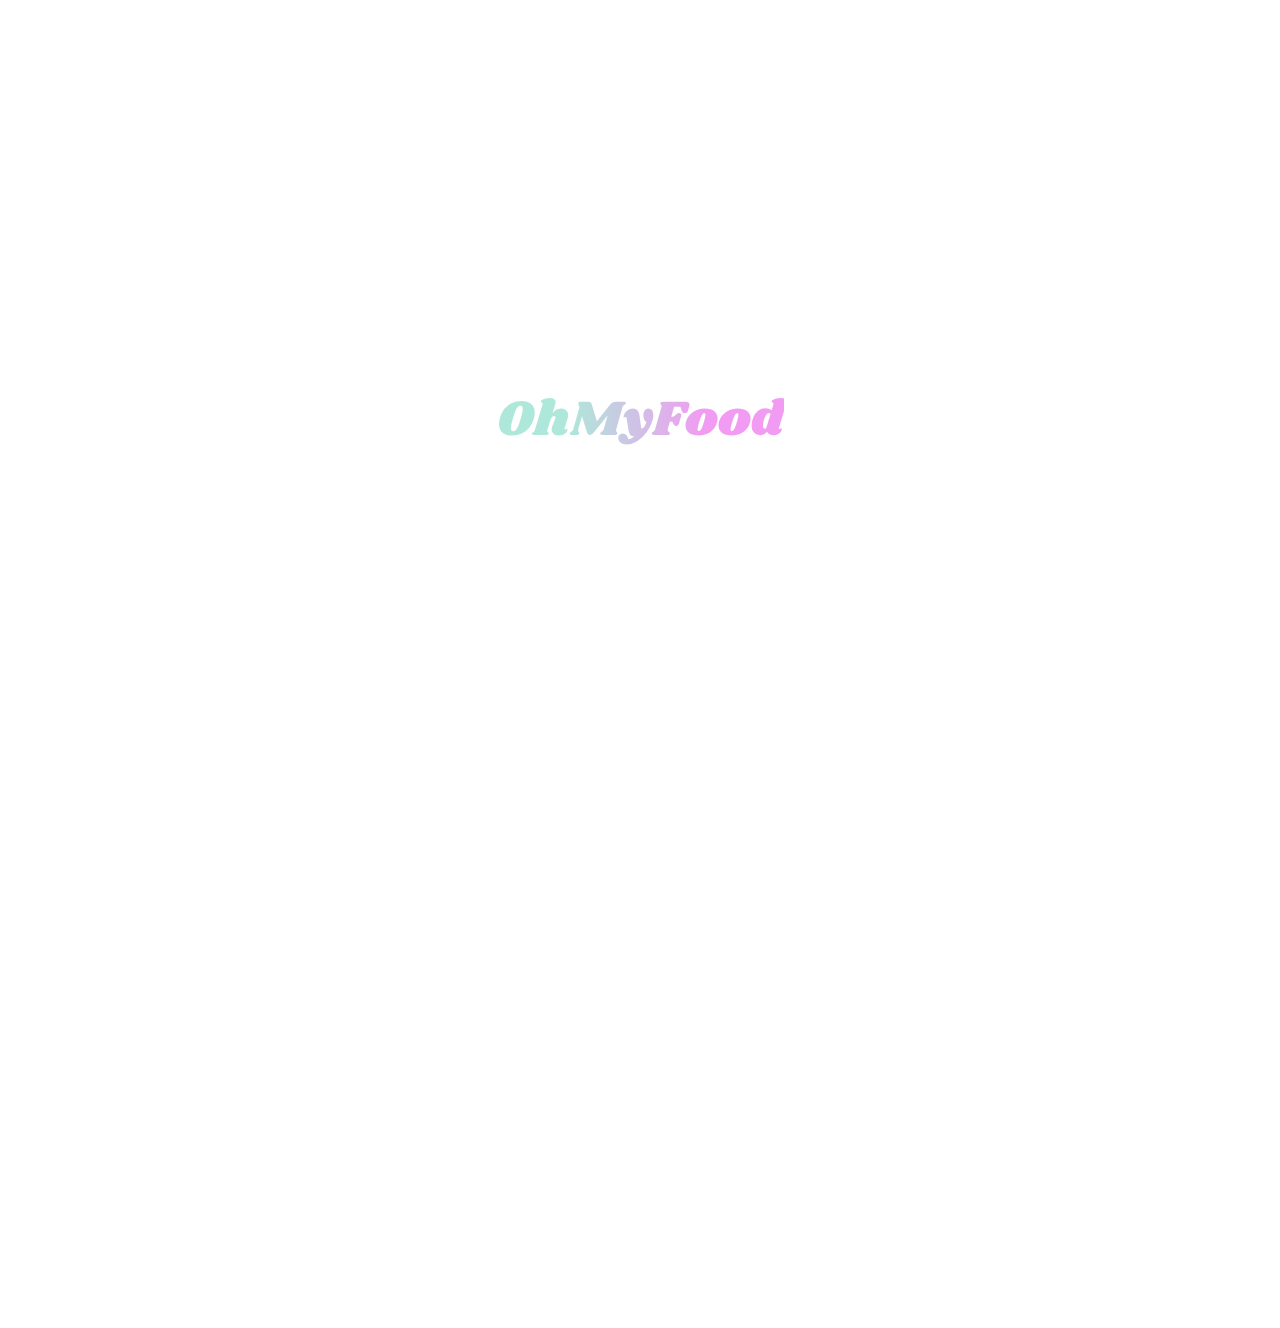
<file: index.html>
<!DOCTYPE html>
<html lang="fr">
  <head>
    <meta charset="UTF-8">
    <meta name="viewport" content="width=device-width, initial-scale=1.0">
    <title>OhMyFood</title>
    <link rel="preconnect" href="https://fonts.googleapis.com">
    <link rel="preconnect" href="https://fonts.gstatic.com" crossorigin>
    <link href="https://fonts.googleapis.com/css2?family=Roboto:ital,wght@0,100;0,300;0,400;0,500;0,700;0,900;1,100;1,300;1,400;1,500;1,700;1,900&family=Shrikhand&display=swap" rel="stylesheet">
    <link
      rel="stylesheet"
      href="https://cdnjs.cloudflare.com/ajax/libs/font-awesome/6.2.1/css/all.min.css"
      integrity="sha512-MV7K8+y+gLIBoVD59lQIYicR65iaqukzvf/nwasF0nqhPay5w/9lJmVM2hMDcnK1OnMGCdVK+iQrJ7lzPJQd1w=="
      crossorigin="anonymous"
      referrerpolicy="no-referrer">
    <link rel="stylesheet" href="./style/style.css">
  </head>

    <body>
        <div class="loader">
            <div class="loader__logo">OhMyFood</div>
            <div class="loader__icon">
                <span><i class="fa-solid fa-location-dot"></i></span>
                <span><i class="fa-solid fa-store"></i></span>
                <span><i class="fa-solid fa-list"></i></span>
                <span><i class="fa-solid fa-circle-check"></i></span>
            </div>
        </div>
        <div class="container">
        <header class="header">
            <div class="header__logo">
                <img src="./images/logo/ohmyfood.png" alt="Oh My Food">
            </div>
            <div class="header__barre-recherche">
                <div>
                    <i class="fa-solid fa-location-dot"></i>
                </div>
                <div class="header__barre-recherche--texte">
                    Paris, Belleville
                </div>
            </div>
        </header>
        <main>
            <section class="reservation">
                <div class="reservation__titre">
                    <h1>Réservez le menu qui vous convient</h1>
                </div>
                <div class="reservation__texte">
                    <p>Découvrez des restaurants d'exception, sélectionnés par nos soins</p>
                </div>
                <div class="reservation__bouton">
                    <div class="reservation__bouton--recherche">Explorer nos restaurants</div>
                </div>
            </section>
            <section class="fonctionnement">
                <div class="fonctionnement__groupe">
                    <div class="fonctionnement__groupe--titre">
                        <h2>Fonctionnement</h2>
                    </div>
                    <div class="fonctionnement__groupe--etape">
                        <div class="fonctionnement__groupe--etape--detail">
                            <div class="fonctionnement__groupe--etape--detail--logo">
                                <i class="fa-solid fa-mobile-screen-button"></i>
                            </div>
                            <div class="fonctionnement__groupe--etape--detail--texte">
                                Choisissez un restaurant
                            </div>
                        </div>
                        <div class="fonctionnement__groupe--etape--detail">
                            <div class="fonctionnement__groupe--etape--detail--logo">
                                <i class="fa-solid fa-list"></i>
                            </div>
                            <div class="fonctionnement__groupe--etape--detail--texte">
                            Composez votre menu
                            </div>
                        </div>
                        <div class="fonctionnement__groupe--etape--detail">
                            <div class="fonctionnement__groupe--etape--detail--logo">
                                <i class="fa-solid fa-store"></i>
                            </div>
                            <div class="fonctionnement__groupe--etape--detail--texte">
                                Dégustez au restaurant
                            </div>
                        </div>
                    </div>
                </div>
            </section>
            <section class="restaurant">
                <div class="restaurant__groupe">
                    <div class="restaurant__groupe__titre">
                        <h2>Restaurants</h2>
                    </div>
                    <div class="restaurant__groupe__resultat">
                        <div class="restaurant__groupe__resultat--carte">
                            <a class="restaurant__groupe__resultat--carte--lien restaurant__groupe__resultat--carte--lien--nouveau" href="./restaurant/la-palette-du-gout.html">
                                <img src="./images/restaurants/la-palette-du-gout.jpg" alt="table de restaurant avec une assiette de saumon fumé et sa roquette">
                                <div class="restaurant__groupe__resultat--carte--lien--info">
                                    <h3>La palette des goûts</h3>
                                    <p>Ménilmontant</p>
                                </div>
                            </a>
                            <div class="restaurant__groupe__resultat--carte--like"> 
                                <i class="fa-solid fa-heart"></i>
                            </div>
                        </div>
                        <div class="restaurant__groupe__resultat--carte">
                            <a class="restaurant__groupe__resultat--carte--lien restaurant__groupe__resultat--carte--lien--nouveau" href="./restaurant/la-note-enchantée.html">
                                <img src="./images/restaurants/la-note-enchantee.jpg" alt="table de restaurant avec une assiette d'émincés de poulet avec des pommes dauphines">
                                <div class="restaurant__groupe__resultat--carte--lien--info">
                                    <h3>La note enchantée</h3>
                                    <p>Charonne</p>
                                </div>
                            </a>
                            <div class="restaurant__groupe__resultat--carte--like"> 
                                <i class="fa-solid fa-heart"></i>
                            </div>
                        </div>
                        <div class="restaurant__groupe__resultat--carte">
                            <a class="restaurant__groupe__resultat--carte--lien" href="./restaurant/a-la-francaise.html">
                                <img src="./images/restaurants/a-la-francaise.jpg" alt="table de restaurant avec un toast de roquettes avec son oeuf poché">
                                <div class="restaurant__groupe__resultat--carte--lien--info">
                                    <h3>À la française</h3>
                                    <p>Cité Rouge</p>
                                </div>
                                <div class="restaurant__groupe__resultat--carte--like"> 
                                    <i class="fa-solid fa-heart"></i>
                                </div>
                            </a>
                        </div>
                        <div class="restaurant__groupe__resultat--carte">
                            <a class="restaurant__groupe__resultat--carte--lien" href="./restaurant/le-delice-des-sens.html">
                                <img src="./images/restaurants/le-delice-des-sens.jpg" alt="table de restaurant avec une assiette de filet de poisson aux petits légumes">
                                <div class="restaurant__groupe__resultat--carte--lien--info">
                                    <h3>Le délice des sens</h3>
                                    <p>Folie-Méricourt</p>
                                </div>
                                <div class="restaurant__groupe__resultat--carte--like"> 
                                    <i class="fa-solid fa-heart"></i>
                                </div>
                            </a>    
                        </div>
                    </div>
                </div>
            </section>
        </main>
        <footer class="footer">
            <div>
                <div class="footer__logo">ohmyfood</div>
            </div>
            <div class="footer__contenu">
                <div class="footer__contenu--item">
                    <div class="footer__contenu--item--detail">
                        <i class="fa-solid fa-utensils"></i>
                    </div>
                    <div class="footer__contenu--item--detail">
                        Proposer un restaurant
                    </div>
                </div>
                <div class="footer__contenu--item">
                    <div class="footer__contenu--item--detail">
                        <i class="fa-solid fa-handshake-angle"></i>
                    </div>
                    <div class="footer__contenu--item--detail">
                        Devenir partenaire
                    </div>
                </div>
                <div class="footer__contenu--item">
                    <div class="footer__contenu--item">
                        Mentions légales
                    </div>
                </div>
                <div class="footer__contenu--item">
                    <a class="footer__contenu--item" href="mailto:contact@ohmyfood.com">
                        Contact
                    </a>
                </div>
            </div>
        </footer>
        </div>
    </body>
</html>
</file>
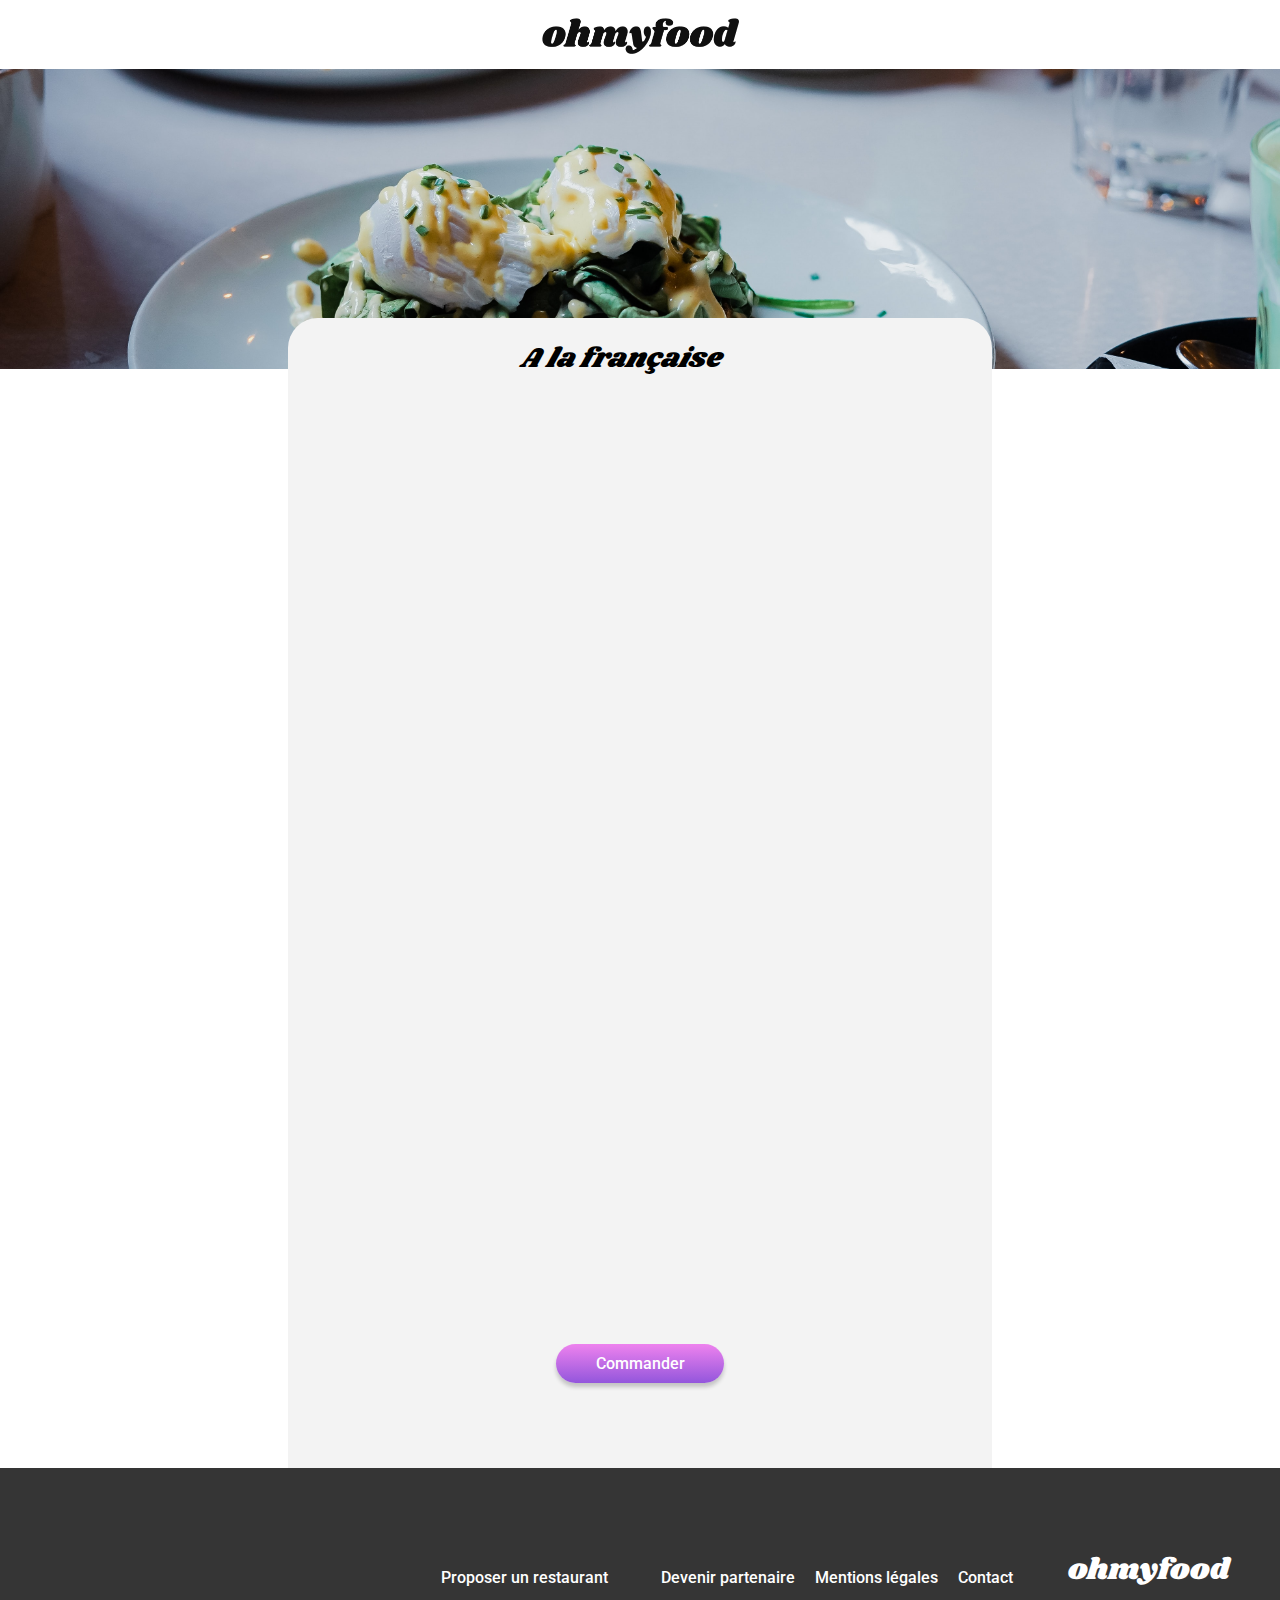
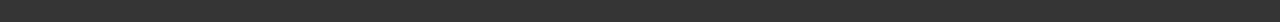
<file: restaurant/a-la-francaise.html>
<!DOCTYPE html>
<html lang="fr">
  <head>
    <meta charset="UTF-8">
    <meta name="viewport" content="width=device-width, initial-scale=1.0">
    <title>OhMyFood</title>
    <link rel="preconnect" href="https://fonts.googleapis.com">
    <link rel="preconnect" href="https://fonts.gstatic.com" crossorigin>
    <link href="https://fonts.googleapis.com/css2?family=Roboto:ital,wght@0,100;0,300;0,400;0,500;0,700;0,900;1,100;1,300;1,400;1,500;1,700;1,900&family=Shrikhand&display=swap" rel="stylesheet">
    <link
      rel="stylesheet"
      href="https://cdnjs.cloudflare.com/ajax/libs/font-awesome/6.2.1/css/all.min.css"
      integrity="sha512-MV7K8+y+gLIBoVD59lQIYicR65iaqukzvf/nwasF0nqhPay5w/9lJmVM2hMDcnK1OnMGCdVK+iQrJ7lzPJQd1w=="
      crossorigin="anonymous"
      referrerpolicy="no-referrer">
    <link rel="stylesheet" href="./style-restaurant/style-restaurant.css">
  </head>

    <body>
        <header class="header">
            <div class="header__logo">
                <img src="../images/logo/ohmyfood.png" alt="Oh My Food">
            </div>
            <a class="header__fleche" href="../index.html">
                <i class="fa-solid fa-arrow-left"></i>
            </a>
        </header>
        <main>
            <div class="restaurant-photo">
                <img src="../images/restaurants/a-la-francaise.jpg" alt="table de restaurant avec un toast de roquettes avec son oeuf poché">
            </div>
            <div id="container">
            <section class="carte">
                <div class="carte__restaurant">
                    <div class="carte__restaurant__nom">
                        <h1>A la française</h1>
                        <div class="carte__restaurant__nom--like"> 
                            <i class="fa-solid fa-heart"></i>
                        </div>
                    </div>
                </div>
                <div class="entree">
                    <div class="carte__menu__plat">
                        <div class="carte__menu__plat--titre">
                            <h2><span class="carte__menu__plat--titre--soulignee">Entr</span>ées</h2>
                        </div>
                        <a class="carte__menu__plat--lien" href="">
                            <div class="carte__menu__plat--lien-items" >
                                <div class="carte__menu__plat--lien-items--text">
                                    <h3>Tartare de poulpe acidulé</h3>
                                    <p>Aux zestes d'orange</p>
                                </div>
                                <div class="carte__menu__plat--lien-items--prix">
                                    <p>25€</p>
                                </div>
                            </div>
                            <div class="carte__menu__plat--lien-items--coche">
                                <i class="fa-solid fa-circle-check"></i>
                            </div>
                        </a>
                        <a class="carte__menu__plat--lien" href="">
                            <div class="carte__menu__plat--lien-items" >
                                <div class="carte__menu__plat--lien-items--text">
                                    <h3>Velouté de légumes d'antan</h3>
                                    <p>Carotte, panais, topinambour</p>
                                </div>
                                <div class="carte__menu__plat--lien-items--prix">
                                    <p>35€</p>
                                </div>
                            </div>
                            <div class="carte__menu__plat--lien-items--coche">
                                <i class="fa-solid fa-circle-check"></i>
                            </div>
                        </a>
                        <a class="carte__menu__plat--lien" href="">
                            <div class="carte__menu__plat--lien-items" >
                                <div class="carte__menu__plat--lien-items--text">
                                    <h3>Soupe à l'oignon</h3>
                                    <p>Revisitée</p>
                                </div>
                                <div class="carte__menu__plat--lien-items--prix">
                                    <p>20€</p>
                                </div>
                            </div>
                            <div class="carte__menu__plat--lien-items--coche">
                                <i class="fa-solid fa-circle-check"></i>
                            </div>
                        </a>
                    </div>
                </div>
                <div class="plat">
                    <div class="carte__menu__plat">
                        <div class="menu__plat--titre">
                            <h2><span class="carte__menu__plat--titre--soulignee">Plat</span>s</h2>
                        </div>
                        <a class="carte__menu__plat--lien" href="">
                            <div class="carte__menu__plat--lien-items">
                                <div class="carte__menu__plat--lien-items--text">
                                    <h3>Coquilles Saint-Jacques</h3>
                                    <p>Accompagnées d'une purée de panais</p>
                                </div>
                                <div class="carte__menu__plat--lien-items--prix">
                                    <p>40€</p>
                                </div>
                            </div>
                            <div class="carte__menu__plat--lien-items--coche">
                                <i class="fa-solid fa-circle-check"></i>
                            </div>
                        </a>
                        <a class="carte__menu__plat--lien" href="">
                            <div class="carte__menu__plat--lien-items">
                                <div class="carte__menu__plat--lien-items--text">
                                    <h3>Magret de canard</h3>
                                    <p>Et parmentier de pommes de terre</p>
                                </div>
                                <div class="carte__menu__plat--lien-items--prix">
                                    <p>35€</p>
                                </div>
                            </div>
                            <div class="carte__menu__plat--lien-items--coche">
                                <i class="fa-solid fa-circle-check"></i>
                            </div>
                        </a>
                        <a class="carte__menu__plat--lien" href="">
                            <div class="carte__menu__plat--lien-items">
                                <div class="carte__menu__plat--lien-items--text">
                                    <h3>Pigeonneau d'Ille-et-Vilaine</h3>
                                    <p>Sur son lit de gnocchis aux légumes</p>
                                </div>
                                <div class="carte__menu__plat--lien-items--prix">
                                    <p>44€</p>
                                </div>
                            </div>
                            <div class="carte__menu__plat--lien-items--coche">
                                <i class="fa-solid fa-circle-check"></i>
                            </div>
                        </a>
                    </div>
                </div>
                <div class="dessert">
                    <div class="carte__menu__plat">
                        <div class="carte__menu__plat--titre">
                            <h2><span class="carte__menu__plat--titre--soulignee">Dess</span>erts</h2>
                        </div>
                        <a class="carte__menu__plat--lien" href="">
                            <div class="carte__menu__plat--lien-items">
                                <div class="carte__menu__plat--lien-items--text">
                                    <h3>Pétales de violettes glacés</h3>
                                    <p>Et purée de noisettes</p>
                                </div>
                                <div class="carte__menu__plat--lien-items--prix">
                                    <p>18€</p>
                                </div>
                            </div>
                            <div class="carte__menu__plat--lien-items--coche">
                                <i class="fa-solid fa-circle-check"></i>
                            </div>
                        </a>
                        <a class="carte__menu__plat--lien">
                            <div class="carte__menu__plat--lien-items">
                                <div class="carte__menu__plat--lien-items--text">
                                    <h3>Fondant au chocolat</h3>
                                    <p>Revisité</p>
                                </div>
                                <div class="carte__menu__plat--lien-items--prix">
                                    <p>22€</p>
                                </div>
                            </div>
                            <div class="carte__menu__plat--lien-items--coche">
                                <i class="fa-solid fa-circle-check"></i>
                            </div>
                        </a>
                        <a class="carte__menu__plat--lien">
                            <div class="carte__menu__plat--lien-items">
                                <div class="carte__menu__plat--lien-items--text">
                                    <h3>Millefeuille croustillant</h3>
                                    <p>Myrtilles et pâte d'amande</p>
                                </div>
                                <div class="carte__menu__plat--lien-items--prix">
                                    <p>23€</p>
                                </div>
                            </div>
                            <div class="carte__menu__plat--lien-items--coche">
                                <i class="fa-solid fa-circle-check"></i>
                            </div>
                        </a>
                    </div>
                </div>
                <div class="carte__commande">
                    <p>Commander</p>
                </div>
            </section>
            </div>
        </main>
        <footer class="footer">
            <div>
                <div class="footer__logo">ohmyfood</div>
            </div>
            <div class="footer__contenu">
                <div class="footer__contenu--item">
                    <div class="footer__contenu--item--detail">
                        <i class="fa-solid fa-utensils"></i>
                    </div>
                    <div class="footer__contenu--item--detail">
                        Proposer un restaurant
                    </div>
                </div>
                <div class="footer__contenu--item">
                    <div class="footer__contenu--item--detail">
                        <i class="fa-solid fa-handshake-angle"></i>
                    </div>
                    <div class="footer__contenu--item--detail">
                        Devenir partenaire
                    </div>
                </div>
                <div class="footer__contenu--item">
                    <div class="footer__contenu--item--detail">
                        Mentions légales
                    </div>
                </div>
                <div class="footer__contenu--item">
                    <a class="footer__contenu--item--detail" href="mailto:contact@ohmyfood.com">
                        Contact
                    </a>
                </div>
            </div>
        </footer>
    </body>
</html>
</file>
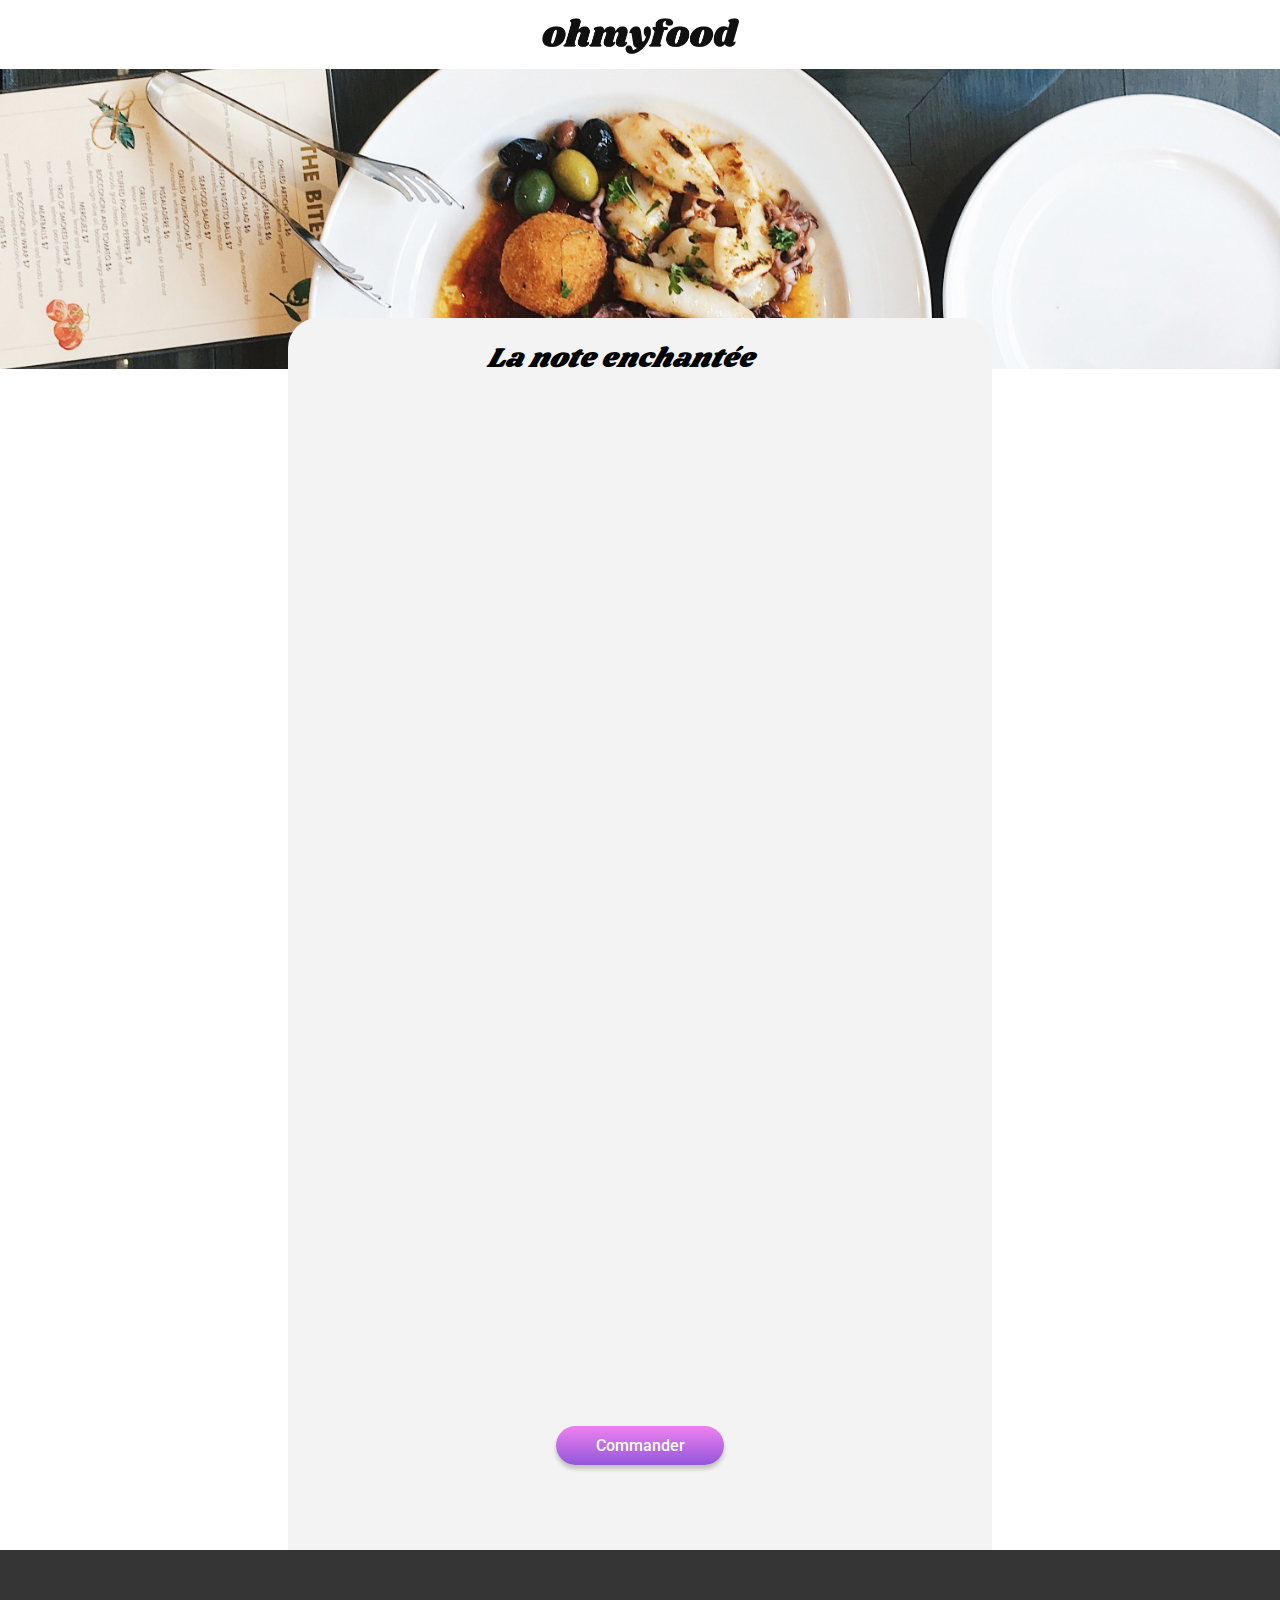
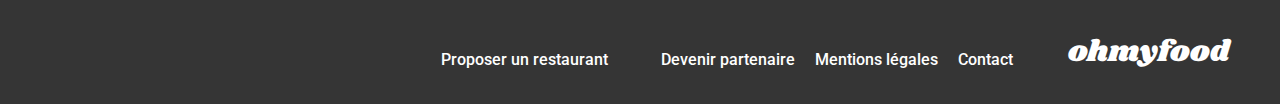
<file: restaurant/la-note-enchantée.html>
<!DOCTYPE html>
<html lang="fr">
  <head>
    <meta charset="UTF-8">
    <meta name="viewport" content="width=device-width, initial-scale=1.0">
    <title>OhMyFood</title>
    <link rel="preconnect" href="https://fonts.googleapis.com">
    <link rel="preconnect" href="https://fonts.gstatic.com" crossorigin>
    <link href="https://fonts.googleapis.com/css2?family=Roboto:ital,wght@0,100;0,300;0,400;0,500;0,700;0,900;1,100;1,300;1,400;1,500;1,700;1,900&family=Shrikhand&display=swap" rel="stylesheet">
    <link
      rel="stylesheet"
      href="https://cdnjs.cloudflare.com/ajax/libs/font-awesome/6.2.1/css/all.min.css"
      integrity="sha512-MV7K8+y+gLIBoVD59lQIYicR65iaqukzvf/nwasF0nqhPay5w/9lJmVM2hMDcnK1OnMGCdVK+iQrJ7lzPJQd1w=="
      crossorigin="anonymous"
      referrerpolicy="no-referrer">
    <link rel="stylesheet" href="./style-restaurant/style-restaurant.css">
  </head>

    <body>
        <header class="header">
            <div class="header__logo">
                <img src="../images/logo/ohmyfood.png" alt="Oh My Food">
            </div>
            <a class="header__fleche" href="../index.html">
                <i class="fa-solid fa-arrow-left"></i>
            </a>
        </header>
        <main>
            <div class="restaurant-photo">
                <img src="../images/restaurants/la-note-enchantee.jpg" alt="table de restaurant avec une assiette d'émincés de poulet avec des pommes dauphines">
            </div>
            <div id="container">
            <section class="carte">
                <div class="carte__restaurant">
                    <div class="carte__restaurant__nom">
                        <h1>La note enchantée</h1>
                        <div class="carte__restaurant__nom--like"> 
                            <i class="fa-solid fa-heart"></i>
                        </div>
                    </div>
                </div>
                <div class="entree">
                    <div class="carte__menu__plat">
                        <div class="carte__menu__plat--titre">
                            <h2><span class="carte__menu__plat--titre--soulignee">Entr</span>ées</h2>
                        </div>
                        <a class="carte__menu__plat--lien" href="">
                            <div class="carte__menu__plat--lien-items" >
                                <div class="carte__menu__plat--lien-items--text">
                                    <h3>Ravioles de foie gras</h3>
                                    <p>Accompagnées de leur crème à la truffe</p>
                                </div>
                                <div class="carte__menu__plat--lien-items--prix">
                                    <p>25€</p>
                                </div>
                            </div>
                            <div class="carte__menu__plat--lien-items--coche">
                                <i class="fa-solid fa-circle-check"></i>
                            </div>
                        </a>
                        <a class="carte__menu__plat--lien" href="">
                            <div class="carte__menu__plat--lien-items" >
                                <div class="carte__menu__plat--lien-items--text">
                                    <h3>Caviar osciètre</h3>
                                    <p>Sur blini à la farine de blé noir</p>
                                </div>
                                <div class="carte__menu__plat--lien-items--prix">
                                    <p>35€</p>
                                </div>
                            </div>
                            <div class="carte__menu__plat--lien-items--coche">
                                <i class="fa-solid fa-circle-check"></i>
                            </div>
                        </a>
                        <a class="carte__menu__plat--lien" href="">
                            <div class="carte__menu__plat--lien-items" >
                                <div class="carte__menu__plat--lien-items--text">
                                    <h3>Homard et espuma de potiron</h3>
                                    <p>Marinés aux zestes d'orange</p>
                                </div>
                                <div class="carte__menu__plat--lien-items--prix">
                                    <p>20€</p>
                                </div>
                            </div>
                            <div class="carte__menu__plat--lien-items--coche">
                                <i class="fa-solid fa-circle-check"></i>
                            </div>
                        </a>
                        <a class="carte__menu__plat--lien" href="">
                            <div class="carte__menu__plat--lien-items" >
                                <div class="carte__menu__plat--lien-items--text">
                                    <h3>Foie gras de canard cuit entier</h3>
                                    <p>Confiture de figue et pain toasté</p>
                                </div>
                                <div class="carte__menu__plat--lien-items--prix">
                                    <p>35€</p>
                                </div>
                            </div>
                            <div class="carte__menu__plat--lien-items--coche">
                                <i class="fa-solid fa-circle-check"></i>
                            </div>
                        </a>
                    </div>
                </div>
                <div class="plat">
                    <div class="carte__menu__plat">
                        <div class="menu__plat--titre">
                            <h2><span class="carte__menu__plat--titre--soulignee">Plat</span>s</h2>
                        </div>
                        <a class="carte__menu__plat--lien" href="">
                            <div class="carte__menu__plat--lien-items">
                                <div class="carte__menu__plat--lien-items--text">
                                    <h3>Noix de coquilles Saint-Jacques</h3>
                                    <p>Sur lit de purée de céleri-rave</p>
                                </div>
                                <div class="carte__menu__plat--lien-items--prix">
                                    <p>40€</p>
                                </div>
                            </div>
                            <div class="carte__menu__plat--lien-items--coche">
                                <i class="fa-solid fa-circle-check"></i>
                            </div>
                        </a>
                        <a class="carte__menu__plat--lien" href="">
                            <div class="carte__menu__plat--lien-items">
                                <div class="carte__menu__plat--lien-items--text">
                                    <h3>Langoustine poêlée</h3>
                                    <p>Purée de patate douce</p>
                                </div>
                                <div class="carte__menu__plat--lien-items--prix">
                                    <p>35€</p>
                                </div>
                            </div>
                            <div class="carte__menu__plat--lien-items--coche">
                                <i class="fa-solid fa-circle-check"></i>
                            </div>
                        </a>
                        <a class="carte__menu__plat--lien" href="">
                            <div class="carte__menu__plat--lien-items">
                                <div class="carte__menu__plat--lien-items--text">
                                    <h3>Mijoté de queue de boeuf</h3>
                                    <p>Et riz sauvage aux zestes de citron</p>
                                </div>
                                <div class="carte__menu__plat--lien-items--prix">
                                    <p>44€</p>
                                </div>
                            </div>
                            <div class="carte__menu__plat--lien-items--coche">
                                <i class="fa-solid fa-circle-check"></i>
                            </div>
                        </a>
                    </div>
                </div>
                <div class="dessert">
                    <div class="carte__menu__plat">
                        <div class="carte__menu__plat--titre">
                            <h2><span class="carte__menu__plat--titre--soulignee">Dess</span>erts</h2>
                        </div>
                        <a class="carte__menu__plat--lien" href="">
                            <div class="carte__menu__plat--lien-items">
                                <div class="carte__menu__plat--lien-items--text">
                                    <h3>Macaron noisette et chocolat</h3>
                                    <p>Glace au caramel brun et sel de Guérande</p>
                                </div>
                                <div class="carte__menu__plat--lien-items--prix">
                                    <p>18€</p>
                                </div>
                            </div>
                            <div class="carte__menu__plat--lien-items--coche">
                                <i class="fa-solid fa-circle-check"></i>
                            </div>
                        </a>
                        <a class="carte__menu__plat--lien">
                            <div class="carte__menu__plat--lien-items">
                                <div class="carte__menu__plat--lien-items--text">
                                    <h3>Baba au rhum revisité</h3>
                                    <p>Avec son coulis de citron</p>
                                </div>
                                <div class="carte__menu__plat--lien-items--prix">
                                    <p>22€</p>
                                </div>
                            </div>
                            <div class="carte__menu__plat--lien-items--coche">
                                <i class="fa-solid fa-circle-check"></i>
                            </div>
                        </a>
                        <a class="carte__menu__plat--lien">
                            <div class="carte__menu__plat--lien-items">
                                <div class="carte__menu__plat--lien-items--text">
                                    <h3>Tarte au citron meringuée</h3>
                                    <p>Déstructurée</p>
                                </div>
                                <div class="carte__menu__plat--lien-items--prix">
                                    <p>23€</p>
                                </div>
                            </div>
                            <div class="carte__menu__plat--lien-items--coche">
                                <i class="fa-solid fa-circle-check"></i>
                            </div>
                        </a>
                    </div>
                </div>
                <div class="carte__commande">
                    <p>Commander</p>
                </div>
            </section>
            </div>
        </main>
        <footer class="footer">
            <div>
                <div class="footer__logo">ohmyfood</div>
            </div>
            <div class="footer__contenu">
                <div class="footer__contenu--item">
                    <div class="footer__contenu--item--detail">
                        <i class="fa-solid fa-utensils"></i>
                    </div>
                    <div class="footer__contenu--item--detail">
                        Proposer un restaurant
                    </div>
                </div>
                <div class="footer__contenu--item">
                    <div class="footer__contenu--item--detail">
                        <i class="fa-solid fa-handshake-angle"></i>
                    </div>
                    <div class="footer__contenu--item--detail">
                        Devenir partenaire
                    </div>
                </div>
                <div class="footer__contenu--item">
                    <div class="footer__contenu--item--detail">
                        Mentions légales
                    </div>
                </div>
                <div class="footer__contenu--item">
                    <a class="footer__contenu--item--detail" href="mailto:contact@ohmyfood.com">
                        Contact
                    </a>
                </div>
            </div>
        </footer>
    </body>
</html>
</file>
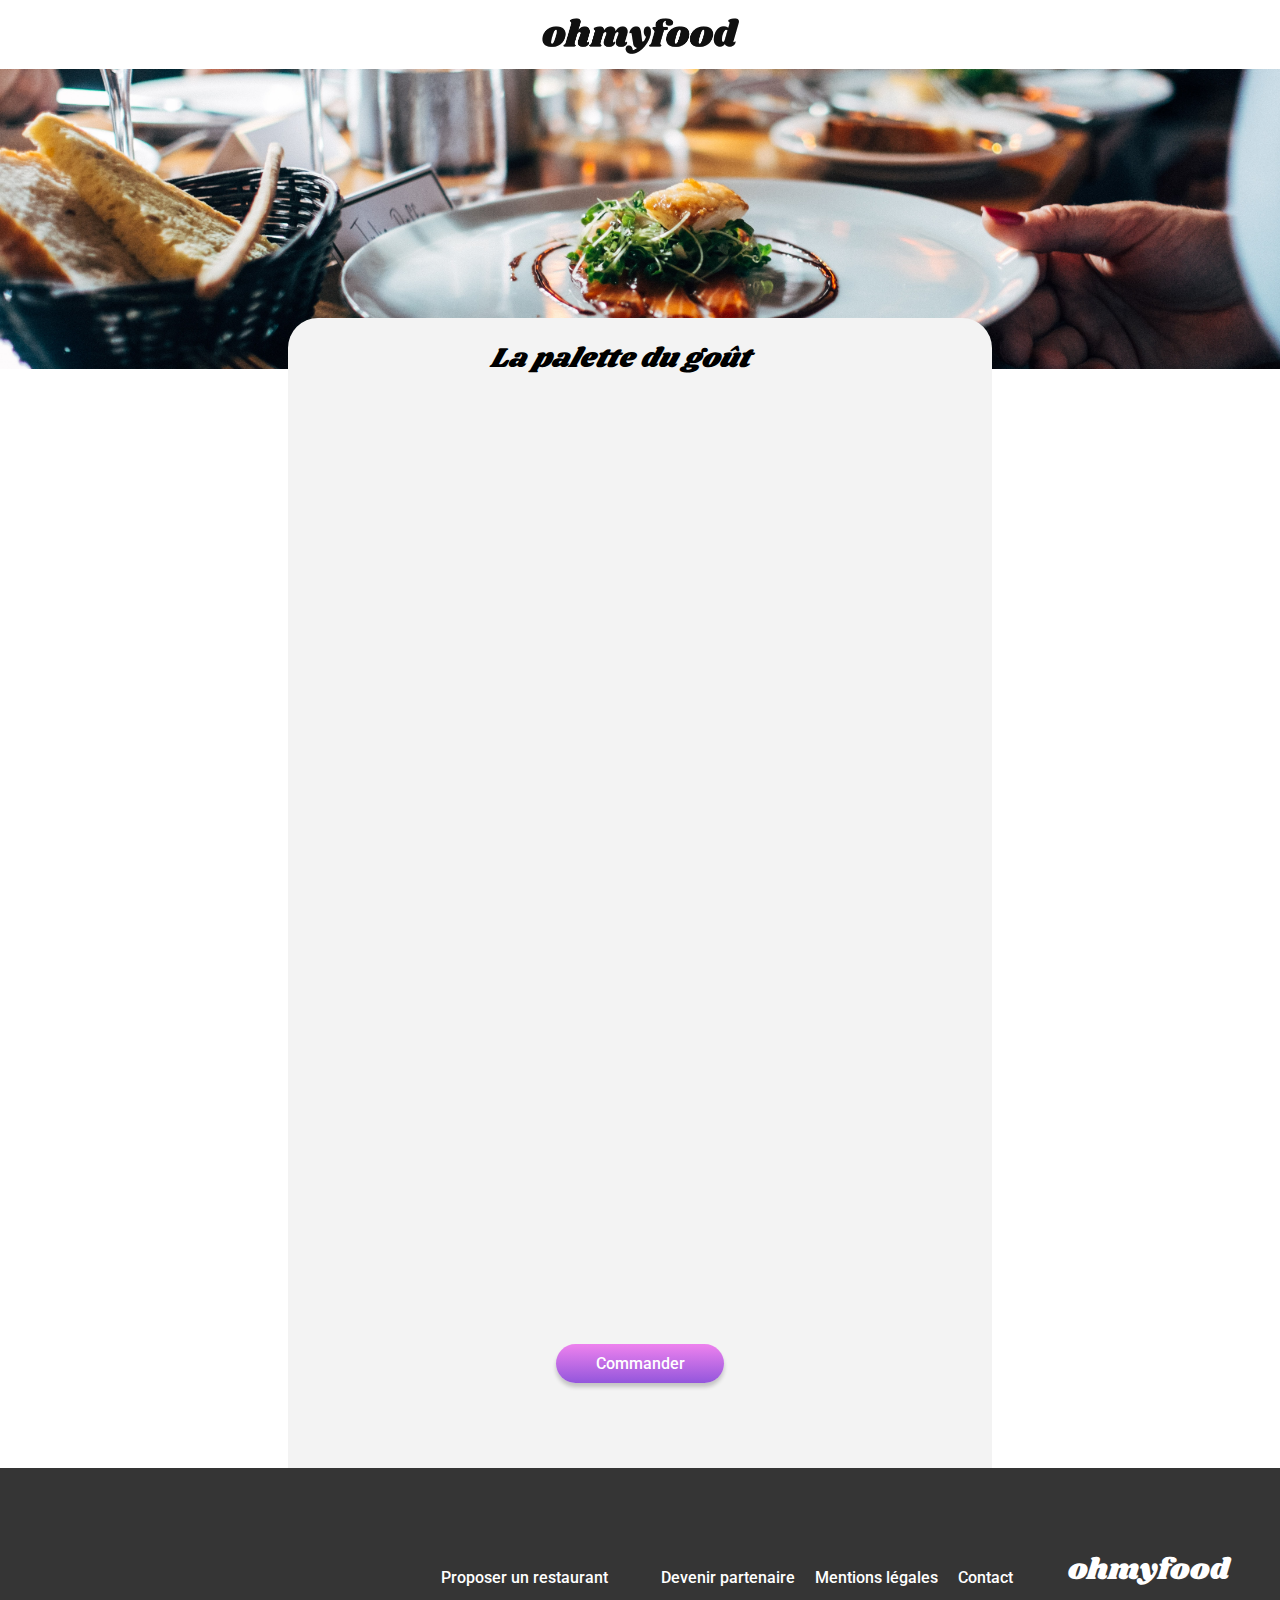
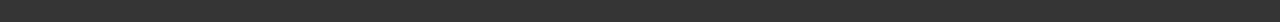
<file: restaurant/la-palette-du-gout.html>
<!DOCTYPE html>
<html lang="fr">
  <head>
    <meta charset="UTF-8">
    <meta name="viewport" content="width=device-width, initial-scale=1.0">
    <title>OhMyFood</title>
    <link rel="preconnect" href="https://fonts.googleapis.com">
    <link rel="preconnect" href="https://fonts.gstatic.com" crossorigin>
    <link href="https://fonts.googleapis.com/css2?family=Roboto:ital,wght@0,100;0,300;0,400;0,500;0,700;0,900;1,100;1,300;1,400;1,500;1,700;1,900&family=Shrikhand&display=swap" rel="stylesheet">
    <link
      rel="stylesheet"
      href="https://cdnjs.cloudflare.com/ajax/libs/font-awesome/6.2.1/css/all.min.css"
      integrity="sha512-MV7K8+y+gLIBoVD59lQIYicR65iaqukzvf/nwasF0nqhPay5w/9lJmVM2hMDcnK1OnMGCdVK+iQrJ7lzPJQd1w=="
      crossorigin="anonymous"
      referrerpolicy="no-referrer">
    <link rel="stylesheet" href="./style-restaurant/style-restaurant.css">
  </head>

    <body>
        <header class="header">
            <div class="header__logo">
                <img src="../images/logo/ohmyfood.png" alt="Oh My Food">
            </div>
            <a class="header__fleche" href="../index.html">
                <i class="fa-solid fa-arrow-left"></i>
            </a>
        </header>
        <main>
            <div class="restaurant-photo">
                <img src="../images/restaurants/la-palette-du-gout.jpg" alt="table de restaurant avec une assiette de saumon fumé et sa roquette">
            </div>
            <div id="container">
            <section class="carte">
                <div class="carte__restaurant">
                    <div class="carte__restaurant__nom">
                        <h1>La palette du goût</h1>
                        <div class="carte__restaurant__nom--like"> 
                            <i class="fa-solid fa-heart"></i>
                        </div>
                    </div>
                </div>
                <div class="entree">
                    <div class="carte__menu__plat">
                        <div class="carte__menu__plat--titre">
                            <h2><span class="carte__menu__plat--titre--soulignee">Entr</span>ées</h2>
                        </div>
                        <a class="carte__menu__plat--lien" href="">
                            <div class="carte__menu__plat--lien-items" >
                                <div class="carte__menu__plat--lien-items--text">
                                    <h3>Fricassée d'escargots</h3>
                                    <p>Au piment d'Espelette</p>
                                </div>
                                <div class="carte__menu__plat--lien-items--prix">
                                    <p>25€</p>
                                </div>
                            </div>
                            <div class="carte__menu__plat--lien-items--coche">
                                <i class="fa-solid fa-circle-check"></i>
                            </div>
                        </a>
                        <a class="carte__menu__plat--lien" href="">
                            <div class="carte__menu__plat--lien-items" >
                                <div class="carte__menu__plat--lien-items--text">
                                    <h3>Foie gras de canard mi-cuit</h3>
                                    <p>Et ses copeaux de truffe noire</p>
                                </div>
                                <div class="carte__menu__plat--lien-items--prix">
                                    <p>35€</p>
                                </div>
                            </div>
                            <div class="carte__menu__plat--lien-items--coche">
                                <i class="fa-solid fa-circle-check"></i>
                            </div>
                        </a>
                        <a class="carte__menu__plat--lien" href="">
                            <div class="carte__menu__plat--lien-items" >
                                <div class="carte__menu__plat--lien-items--text">
                                    <h3>Oeuf au plat</h3>
                                    <p>Assaisonné à la truffe sur lit de caviar</p>
                                </div>
                                <div class="carte__menu__plat--lien-items--prix">
                                    <p>20€</p>
                                </div>
                            </div>
                            <div class="carte__menu__plat--lien-items--coche">
                                <i class="fa-solid fa-circle-check"></i>
                            </div>
                        </a>
                    </div>
                </div>
                <div class="plat">
                    <div class="carte__menu__plat">
                        <div class="menu__plat--titre">
                            <h2><span class="carte__menu__plat--titre--soulignee">Plat</span>s</h2>
                        </div>
                        <a class="carte__menu__plat--lien" href="">
                            <div class="carte__menu__plat--lien-items">
                                <div class="carte__menu__plat--lien-items--text">
                                    <h3>Filet de boeuf aux herbes</h3>
                                    <p>Accompagné de sa ribambelle de légumes</p>
                                </div>
                                <div class="carte__menu__plat--lien-items--prix">
                                    <p>40€</p>
                                </div>
                            </div>
                            <div class="carte__menu__plat--lien-items--coche">
                                <i class="fa-solid fa-circle-check"></i>
                            </div>
                        </a>
                        <a class="carte__menu__plat--lien" href="">
                            <div class="carte__menu__plat--lien-items">
                                <div class="carte__menu__plat--lien-items--text">
                                    <h3>Parmentier de queue de boeuf</h3>
                                    <p>A la truffe noire sur sa purée de panais</p>
                                </div>
                                <div class="carte__menu__plat--lien-items--prix">
                                    <p>35€</p>
                                </div>
                            </div>
                            <div class="carte__menu__plat--lien-items--coche">
                                <i class="fa-solid fa-circle-check"></i>
                            </div>
                        </a>
                        <a class="carte__menu__plat--lien" href="">
                            <div class="carte__menu__plat--lien-items">
                                <div class="carte__menu__plat--lien-items--text">
                                    <h3>Filet de turbot</h3>
                                    <p>Aux agrumes</p>
                                </div>
                                <div class="carte__menu__plat--lien-items--prix">
                                    <p>44€</p>
                                </div>
                            </div>
                            <div class="carte__menu__plat--lien-items--coche">
                                <i class="fa-solid fa-circle-check"></i>
                            </div>
                        </a>
                    </div>
                </div>
                <div class="dessert">
                    <div class="carte__menu__plat">
                        <div class="carte__menu__plat--titre">
                            <h2><span class="carte__menu__plat--titre--soulignee">Dess</span>erts</h2>
                        </div>
                        <a class="carte__menu__plat--lien" href="">
                            <div class="carte__menu__plat--lien-items">
                                <div class="carte__menu__plat--lien-items--text">
                                    <h3>Paris-Brest</h3>
                                    <p>Revisité</p>
                                </div>
                                <div class="carte__menu__plat--lien-items--prix">
                                    <p>18€</p>
                                </div>
                            </div>
                            <div class="carte__menu__plat--lien-items--coche">
                                <i class="fa-solid fa-circle-check"></i>
                            </div>
                        </a>
                        <a class="carte__menu__plat--lien">
                            <div class="carte__menu__plat--lien-items">
                                <div class="carte__menu__plat--lien-items--text">
                                    <h3>Macaron au chocolat d'exception</h3>
                                    <p>Et glace à la vanille de Madagascar</p>
                                </div>
                                <div class="carte__menu__plat--lien-items--prix">
                                    <p>22€</p>
                                </div>
                            </div>
                            <div class="carte__menu__plat--lien-items--coche">
                                <i class="fa-solid fa-circle-check"></i>
                            </div>
                        </a>
                        <a class="carte__menu__plat--lien">
                            <div class="carte__menu__plat--lien-items">
                                <div class="carte__menu__plat--lien-items--text">
                                    <h3>Mousse au chocolat</h3>
                                    <p>Au piment d'Espelette et à la truffe noire</p>
                                </div>
                                <div class="carte__menu__plat--lien-items--prix">
                                    <p>23€</p>
                                </div>
                            </div>
                            <div class="carte__menu__plat--lien-items--coche">
                                <i class="fa-solid fa-circle-check"></i>
                            </div>
                        </a>
                    </div>
                </div>
                <div class="carte__commande">
                    <p>Commander</p>
                </div>
            </section>
            </div>
        </main>
        <footer class="footer">
            <div>
                <div class="footer__logo">ohmyfood</div>
            </div>
            <div class="footer__contenu">
                <div class="footer__contenu--item">
                    <div class="footer__contenu--item--detail">
                        <i class="fa-solid fa-utensils"></i>
                    </div>
                    <div class="footer__contenu--item--detail">
                        Proposer un restaurant
                    </div>
                </div>
                <div class="footer__contenu--item">
                    <div class="footer__contenu--item--detail">
                        <i class="fa-solid fa-handshake-angle"></i>
                    </div>
                    <div class="footer__contenu--item--detail">
                        Devenir partenaire
                    </div>
                </div>
                <div class="footer__contenu--item">
                    <div class="footer__contenu--item--detail">
                        Mentions légales
                    </div>
                </div>
                <div class="footer__contenu--item">
                    <a class="footer__contenu--item--detail" href="mailto:contact@ohmyfood.com">
                        Contact
                    </a>
                </div>
            </div>
        </footer>
    </body>
</html>
</file>
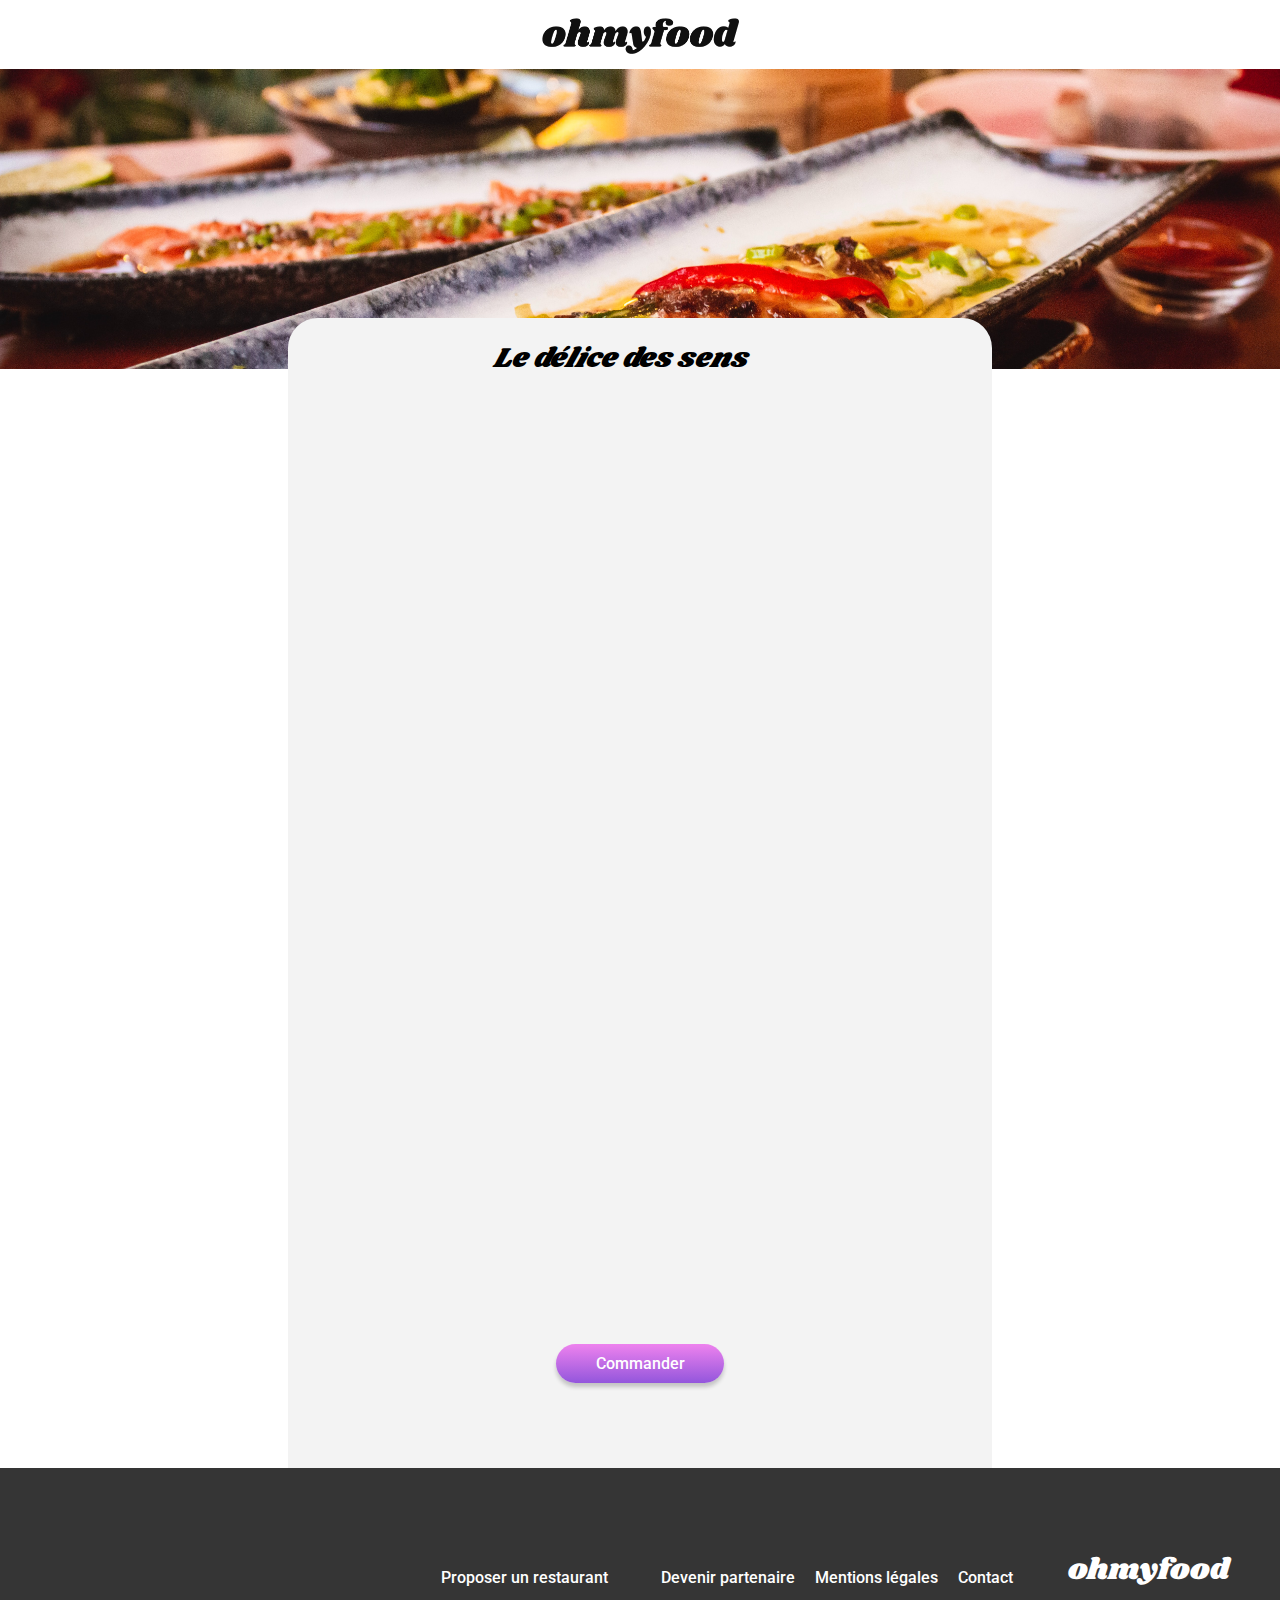
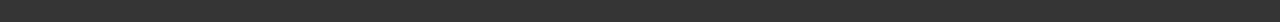
<file: restaurant/le-delice-des-sens.html>
<!DOCTYPE html>
<html lang="fr">
  <head>
    <meta charset="UTF-8">
    <meta name="viewport" content="width=device-width, initial-scale=1.0">
    <title>OhMyFood</title>
    <link rel="preconnect" href="https://fonts.googleapis.com">
    <link rel="preconnect" href="https://fonts.gstatic.com" crossorigin>
    <link href="https://fonts.googleapis.com/css2?family=Roboto:ital,wght@0,100;0,300;0,400;0,500;0,700;0,900;1,100;1,300;1,400;1,500;1,700;1,900&family=Shrikhand&display=swap" rel="stylesheet">
    <link
      rel="stylesheet"
      href="https://cdnjs.cloudflare.com/ajax/libs/font-awesome/6.2.1/css/all.min.css"
      integrity="sha512-MV7K8+y+gLIBoVD59lQIYicR65iaqukzvf/nwasF0nqhPay5w/9lJmVM2hMDcnK1OnMGCdVK+iQrJ7lzPJQd1w=="
      crossorigin="anonymous"
      referrerpolicy="no-referrer">
    <link rel="stylesheet" href="./style-restaurant/style-restaurant.css">
  </head>

    <body>
        <header class="header">
            <div class="header__logo">
                <img src="../images/logo/ohmyfood.png" alt="Oh My Food">
            </div>
            <a class="header__fleche" href="../index.html">
                <i class="fa-solid fa-arrow-left"></i>
            </a>
        </header>
        <main>
            <div class="restaurant-photo">
                <img src="../images/restaurants/le-delice-des-sens.jpg" alt="table de restaurant avec une assiette de filet de poisson aux petits légumes">
            </div>
            <div id="container">
            <section class="carte">
                <div class="carte__restaurant">
                    <div class="carte__restaurant__nom">
                        <h1>Le délice des sens</h1>
                        <div class="carte__restaurant__nom--like"> 
                            <i class="fa-solid fa-heart"></i>
                        </div>
                    </div>
                </div>
                <div class="entree">
                    <div class="carte__menu__plat">
                        <div class="carte__menu__plat--titre">
                            <h2><span class="carte__menu__plat--titre--soulignee">Entr</span>ées</h2>
                        </div>
                        <a class="carte__menu__plat--lien" href="">
                            <div class="carte__menu__plat--lien-items" >
                                <div class="carte__menu__plat--lien-items--text">
                                    <h3>Tartare de thon</h3>
                                    <p>Assaisonné au yuzu</p>
                                </div>
                                <div class="carte__menu__plat--lien-items--prix">
                                    <p>25€</p>
                                </div>
                            </div>
                            <div class="carte__menu__plat--lien-items--coche">
                                <i class="fa-solid fa-circle-check"></i>
                            </div>
                        </a>
                        <a class="carte__menu__plat--lien" href="">
                            <div class="carte__menu__plat--lien-items" >
                                <div class="carte__menu__plat--lien-items--text">
                                    <h3>Bouchée de homard croustillant</h3>
                                    <p>Et sa farandole de petits légumes</p>
                                </div>
                                <div class="carte__menu__plat--lien-items--prix">
                                    <p>35€</p>
                                </div>
                            </div>
                            <div class="carte__menu__plat--lien-items--coche">
                                <i class="fa-solid fa-circle-check"></i>
                            </div>
                        </a>
                        <a class="carte__menu__plat--lien" href="">
                            <div class="carte__menu__plat--lien-items" >
                                <div class="carte__menu__plat--lien-items--text">
                                    <h3>Velouté de cèpes</h3>
                                    <p>Aux truffes</p>
                                </div>
                                <div class="carte__menu__plat--lien-items--prix">
                                    <p>20€</p>
                                </div>
                            </div>
                            <div class="carte__menu__plat--lien-items--coche">
                                <i class="fa-solid fa-circle-check"></i>
                            </div>
                        </a>
                    </div>
                </div>
                <div class="plat">
                    <div class="carte__menu__plat">
                        <div class="menu__plat--titre">
                            <h2><span class="carte__menu__plat--titre--soulignee">Plat</span>s</h2>
                        </div>
                        <a class="carte__menu__plat--lien" href="">
                            <div class="carte__menu__plat--lien-items">
                                <div class="carte__menu__plat--lien-items--text">
                                    <h3>Poulet rôti aux herbes de Provence</h3>
                                    <p>Et sa crème de truffe</p>
                                </div>
                                <div class="carte__menu__plat--lien-items--prix">
                                    <p>40€</p>
                                </div>
                            </div>
                            <div class="carte__menu__plat--lien-items--coche">
                                <i class="fa-solid fa-circle-check"></i>
                            </div>
                        </a>
                        <a class="carte__menu__plat--lien" href="">
                            <div class="carte__menu__plat--lien-items">
                                <div class="carte__menu__plat--lien-items--text">
                                    <h3>Langouste rôtie</h3>
                                    <p>Et ses légumes de saison</p>
                                </div>
                                <div class="carte__menu__plat--lien-items--prix">
                                    <p>35€</p>
                                </div>
                            </div>
                            <div class="carte__menu__plat--lien-items--coche">
                                <i class="fa-solid fa-circle-check"></i>
                            </div>
                        </a>
                        <a class="carte__menu__plat--lien" href="">
                            <div class="carte__menu__plat--lien-items">
                                <div class="carte__menu__plat--lien-items--text">
                                    <h3>Côte de boeuf Angus</h3>
                                    <p>Et sa purée de panais</p>
                                </div>
                                <div class="carte__menu__plat--lien-items--prix">
                                    <p>44€</p>
                                </div>
                            </div>
                            <div class="carte__menu__plat--lien-items--coche">
                                <i class="fa-solid fa-circle-check"></i>
                            </div>
                        </a>
                    </div>
                </div>
                <div class="dessert">
                    <div class="carte__menu__plat">
                        <div class="carte__menu__plat--titre">
                            <h2><span class="carte__menu__plat--titre--soulignee">Dess</span>erts</h2>
                        </div>
                        <a class="carte__menu__plat--lien" href="">
                            <div class="carte__menu__plat--lien-items">
                                <div class="carte__menu__plat--lien-items--text">
                                    <h3>Farandole de desserts</h3>
                                    <p>Du chef</p>
                                </div>
                                <div class="carte__menu__plat--lien-items--prix">
                                    <p>18€</p>
                                </div>
                            </div>
                            <div class="carte__menu__plat--lien-items--coche">
                                <i class="fa-solid fa-circle-check"></i>
                            </div>
                        </a>
                        <a class="carte__menu__plat--lien">
                            <div class="carte__menu__plat--lien-items">
                                <div class="carte__menu__plat--lien-items--text">
                                    <h3>Crème brûlée</h3>
                                    <p>Revisité</p>
                                </div>
                                <div class="carte__menu__plat--lien-items--prix">
                                    <p>22€</p>
                                </div>
                            </div>
                            <div class="carte__menu__plat--lien-items--coche">
                                <i class="fa-solid fa-circle-check"></i>
                            </div>
                        </a>
                        <a class="carte__menu__plat--lien">
                            <div class="carte__menu__plat--lien-items">
                                <div class="carte__menu__plat--lien-items--text">
                                    <h3>Tiramisu</h3>
                                    <p>A la noisette</p>
                                </div>
                                <div class="carte__menu__plat--lien-items--prix">
                                    <p>23€</p>
                                </div>
                            </div>
                            <div class="carte__menu__plat--lien-items--coche">
                                <i class="fa-solid fa-circle-check"></i>
                            </div>
                        </a>
                    </div>
                </div>
                <div class="carte__commande">
                    <p>Commander</p>
                </div>
            </section>
            </div>
        </main>
        <footer class="footer">
            <div>
                <div class="footer__logo">ohmyfood</div>
            </div>
            <div class="footer__contenu">
                <div class="footer__contenu--item">
                    <div class="footer__contenu--item--detail">
                        <i class="fa-solid fa-utensils"></i>
                    </div>
                    <div class="footer__contenu--item--detail">
                        Proposer un restaurant
                    </div>
                </div>
                <div class="footer__contenu--item">
                    <div class="footer__contenu--item--detail">
                        <i class="fa-solid fa-handshake-angle"></i>
                    </div>
                    <div class="footer__contenu--item--detail">
                        Devenir partenaire
                    </div>
                </div>
                <div class="footer__contenu--item">
                    <div class="footer__contenu--item--detail">
                        Mentions légales
                    </div>
                </div>
                <div class="footer__contenu--item">
                    <a class="footer__contenu--item--detail" href="mailto:contact@ohmyfood.com">
                        Contact
                    </a>
                </div>
            </div>
        </footer>
    </body>
</html>
</file>
<file: style/style.css>
* {
  font-family: "roboto", sans-serif;
  font-weight: 500;
  font-size: 16px;
  box-sizing: border-box;
}

body {
  display: flex;
  flex-wrap: wrap;
  width: 100%;
  min-width: 375px;
  margin: 0;
}

header {
  margin: 0;
}

a {
  color: inherit;
  text-decoration: none;
}

h1 {
  margin: 0;
  font-size: 24px;
  font-weight: 700;
}
@media (min-width: 768px) {
  h1 {
    font-size: 40px;
  }
}

h2 {
  font-size: 24px;
  font-weight: 700;
  margin: 0;
}

h3 {
  font-size: 18px;
  font-weight: 700;
  margin: 0;
}

p {
  margin: 0;
}

.container {
  width: 100%;
  max-width: 1440px;
  display: flex;
  flex-direction: column;
  justify-content: center;
  z-index: 1;
  transform: translateY(-9999px);
  animation: contenu 400ms 3000ms forwards;
}
@media (min-width: 1440px) {
  .container {
    margin: 0 auto;
    left: 20%;
  }
}

@keyframes contenu {
  100% {
    transform: translateY(0);
  }
}
.loader .fa-solid {
  font-size: 50px;
}

.loader {
  width: 100%;
  display: flex;
  flex-direction: column;
  justify-content: center;
  align-items: center;
  gap: 10px;
  position: fixed;
  margin-top: 50%;
}
@media (min-width: 768px) {
  .loader {
    margin-top: 30%;
  }
}
.loader__logo {
  background: linear-gradient(90deg, rgba(153, 226, 208, 0.8) 25%, rgba(238, 130, 238, 0.8) 72%);
  background-clip: text;
  -webkit-background-clip: text;
  -moz-background-clip: text;
  color: transparent;
  font-size: 50px;
  font-family: "Shrikhand", sans-serif;
  animation: logo 1000ms ease-in-out;
  animation-iteration-count: 3;
}
.loader__icon {
  background: linear-gradient(90deg, rgba(238, 130, 238, 0.8) 25%, rgb(238, 130, 238) 72%);
  background-clip: text;
  -webkit-background-clip: text;
  -moz-background-clip: text;
  color: transparent;
  animation: icon 1000ms ease-in-out;
  animation-iteration-count: 3;
}

@keyframes logo {
  0% {
    background: linear-gradient(90deg, rgba(153, 226, 208, 0.8) 25%, rgba(238, 130, 238, 0.8) 72%);
    background-clip: text;
    -webkit-background-clip: text;
    -moz-background-clip: text;
    color: transparent;
  }
  20% {
    background: linear-gradient(90deg, rgba(238, 130, 238, 0.8) 25%, rgb(238, 130, 238) 72%);
    background-clip: text;
    -webkit-background-clip: text;
    -moz-background-clip: text;
    color: transparent;
  }
  40% {
    background: linear-gradient(90deg, rgba(238, 130, 238, 0.8) 25%, rgba(147, 86, 220, 0.8) 72%);
    background-clip: text;
    -webkit-background-clip: text;
    -moz-background-clip: text;
    color: transparent;
  }
  60% {
    background: linear-gradient(90deg, rgba(147, 86, 220, 0.8) 25%, rgb(147, 86, 220) 72%);
    background-clip: text;
    -webkit-background-clip: text;
    -moz-background-clip: text;
    color: transparent;
  }
  80% {
    background: linear-gradient(90deg, rgba(147, 86, 220, 0.8) 25%, rgba(153, 226, 208, 0.8) 72%);
    background-clip: text;
    -webkit-background-clip: text;
    -moz-background-clip: text;
    color: transparent;
  }
  100% {
    background: linear-gradient(90deg, rgba(153, 226, 208, 0.8) 25%, rgb(153, 226, 208) 72%);
    background-clip: text;
    -webkit-background-clip: text;
    -moz-background-clip: text;
    color: transparent;
  }
}
@keyframes icon {
  0% {
    background: linear-gradient(90deg, rgba(238, 130, 238, 0.8) 25%, rgb(238, 130, 238) 72%);
    background-clip: text;
    -webkit-background-clip: text;
    -moz-background-clip: text;
    color: transparent;
    /*transform:scale(0);*/
  }
  20% {
    background: linear-gradient(90deg, rgba(238, 130, 238, 0.8) 25%, rgba(147, 86, 220, 0.8) 72%);
    background-clip: text;
    -webkit-background-clip: text;
    -moz-background-clip: text;
    color: transparent;
    /*transform:scale(0.5);*/
  }
  40% {
    background: linear-gradient(90deg, rgba(147, 86, 220, 0.8) 25%, rgb(147, 86, 220) 72%);
    background-clip: text;
    -webkit-background-clip: text;
    -moz-background-clip: text;
    color: transparent;
    /*transform:scale(1);*/
  }
  60% {
    background: linear-gradient(90deg, rgba(147, 86, 220, 0.8) 25%, rgba(153, 226, 208, 0.8) 72%);
    background-clip: text;
    -webkit-background-clip: text;
    -moz-background-clip: text;
    color: transparent;
    /*transform:scale(1.5);*/
  }
  80% {
    background: linear-gradient(90deg, rgba(153, 226, 208, 0.8) 25%, rgb(153, 226, 208) 72%);
    background-clip: text;
    -webkit-background-clip: text;
    -moz-background-clip: text;
    color: transparent;
    /*transform:scale(1);*/
  }
  100% {
    background: linear-gradient(90deg, rgba(153, 226, 208, 0.8) 25%, rgba(238, 130, 238, 0.8) 72%);
    background-clip: text;
    -webkit-background-clip: text;
    -moz-background-clip: text;
    color: transparent;
    /*transform:scale(0.5);*/
  }
}
.header {
  display: flex;
  flex-direction: column;
  align-items: center;
  width: 100%;
  min-width: 345px;
  margin-top: 8px;
  padding-top: 10px;
  padding-bottom: 5px;
}
.header__logo img {
  width: 197px;
  height: 36px;
}
.header__logo {
  display: flex;
  justify-content: center;
}
@media (min-width: 768px) {
  .header__logo {
    margin-bottom: 10px;
  }
}
.header__barre-recherche {
  background-color: #EAEAEA;
  display: flex;
  justify-content: center;
  align-items: center;
  -moz-column-gap: 17px;
       column-gap: 17px;
  box-shadow: 0 4px 4px rgba(0, 0, 0, 0.2);
  padding: 10px 45px;
  margin-top: 10px;
  border-top: 1px solid #a6a1a1;
  border-bottom: 1px solid #a6a1a1;
  width: 100%;
}

main {
  width: 100%;
  min-width: 345px;
}

.reservation {
  display: flex;
  flex-direction: column;
  align-items: center;
  background-color: #f3f3f3;
  padding: 15px 15px 15px 20px;
  gap: 20px;
}
.reservation__titre {
  width: 100%;
  display: flex;
  align-items: center;
  justify-content: center;
  padding: 20px 30px 0 30px;
}
.reservation__titre h1 {
  text-align: center;
}
.reservation__texte {
  width: 100%;
  display: flex;
  align-items: center;
  justify-content: center;
}
.reservation__texte p {
  text-align: center;
  font-size: 18px;
  font-weight: 300;
}
.reservation__bouton {
  background: linear-gradient(#ee82ee, #9356DC);
  box-shadow: 0 4px 4px rgba(0, 0, 0, 0.2);
  border-radius: 50px;
  display: flex;
  align-items: center;
  justify-content: center;
  gap: 10px;
  margin: 10px 10px 30px 10px;
  padding: 10px 20px 10px 20px;
  animation: init-explorer 600ms ease-in-out forwards;
}
.reservation__bouton:hover {
  cursor: pointer;
  animation: explorer 600ms ease-in-out forwards;
}
.reservation__bouton--recherche {
  color: #fff;
}

@keyframes explorer {
  0% {
    background: linear-gradient(#ee82ee, #9356DC);
    box-shadow: 0 4px 4px rgba(0, 0, 0, 0.2);
  }
  100% {
    background: linear-gradient(rgba(238, 130, 238, 0.8), rgba(147, 86, 220, 0.768627451));
    box-shadow: 0 0 20px rgba(0, 0, 0, 0.3);
  }
}
@keyframes init-explorer {
  0% {
    background: linear-gradient(rgba(238, 130, 238, 0.8), rgba(147, 86, 220, 0.768627451));
    box-shadow: 0 0 20px rgba(0, 0, 0, 0.3);
  }
  100% {
    background: linear-gradient(#ee82ee, #9356DC);
    box-shadow: 0 4px 4px rgba(0, 0, 0, 0.2);
  }
}
.fonctionnement {
  width: 100%;
  min-width: 375px;
  padding: 11vw 2vw;
  display: flex;
  background-color: #fff;
}
@media (min-width: 768px) {
  .fonctionnement {
    padding: 2vw 6vw;
  }
}
.fonctionnement__groupe {
  display: flex;
  flex-direction: column;
  align-items: flex-start;
  padding: 0 10px;
  width: 100%;
}
.fonctionnement__groupe--etape {
  margin-top: 30px;
  width: 100%;
  display: grid;
  grid-template-rows: 72px 72px 72px;
  grid-template-columns: 100%;
  grid-gap: 18px;
  padding-left: 5px;
  counter-reset: css-counter 0;
}
@media (min-width: 768px) {
  .fonctionnement__groupe--etape {
    margin-top: 15px;
    grid-template-rows: 72px;
    grid-template-columns: 1fr 1fr 1fr;
    grid-gap: 25px;
  }
}
.fonctionnement__groupe--etape--detail {
  display: flex;
  justify-content: flex-start;
  align-items: center;
  gap: 25px;
  padding: 20px;
  width: 100%;
  background-color: #f3f3f3;
  border-radius: 15px;
  box-shadow: 0 4px 2px rgba(0, 0, 0, 0.2);
  counter-increment: css-counter 1;
  position: relative;
}
@media (min-width: 768px) {
  .fonctionnement__groupe--etape--detail {
    margin-right: 10px;
    margin-left: 5px;
  }
}
.fonctionnement__groupe--etape--detail::before {
  content: counter(css-counter);
  color: #fff;
  width: 18px;
  height: 18px;
  border-radius: 50%;
  background-color: #9356DC;
  text-align: center;
  position: absolute;
  left: -10px;
}
.fonctionnement__groupe--etape--logo {
  font-size: 18px;
  color: #9356DC;
}

.restaurant {
  width: 100%;
  min-width: 375px;
  display: flex;
  flex-direction: column;
  padding: 11vw 2vw;
  background-color: #f3f3f3;
}
@media (min-width: 768px) {
  .restaurant {
    justify-content: flex-start;
    padding: 2vw 6vw;
  }
}
.restaurant__groupe {
  display: flex;
  flex-direction: column;
  justify-content: flex-start;
  gap: 20px;
  width: 100%;
  padding: 0 10px;
}
.restaurant__groupe__resultat {
  width: 100%;
  display: grid;
  grid-template-rows: 251px 251px 251px 251px;
  grid-template-columns: 100%;
  grid-row-gap: 18px;
  grid-column-gap: 40px;
}
@media (min-width: 768px) {
  .restaurant__groupe__resultat {
    grid-template-rows: 251px 251px;
    grid-template-columns: 1fr 1fr;
    grid-row-gap: 50px;
    grid-column-gap: 100px;
  }
}
.restaurant__groupe__resultat--carte {
  border-radius: 15%;
  display: flex;
  flex-direction: column;
  width: 100%;
  height: 100%;
  position: relative;
}
.restaurant__groupe__resultat--carte--lien {
  display: flex;
  flex-direction: column;
  width: 100%;
  height: 100%;
}
.restaurant__groupe__resultat--carte--lien img {
  width: 100%;
  height: 185px;
  border-top-left-radius: 10px;
  border-top-right-radius: 10px;
  -o-object-fit: cover;
     object-fit: cover;
}
.restaurant__groupe__resultat--carte--lien--info {
  display: flex;
  flex-direction: column;
  border-bottom-left-radius: 10px;
  border-bottom-right-radius: 10px;
  background-color: white;
  padding: 8px;
}
.restaurant__groupe__resultat--carte--lien--info p {
  margin: 5px 0px;
  font-weight: 300;
  font-size: 17px;
}
.restaurant__groupe__resultat--carte--lien--nouveau::after {
  content: "Nouveau";
  font-size: 14px;
  color: #008766;
  background-color: #99e2d0;
  position: absolute;
  top: 5%;
  left: 75%;
  padding: 6px 10px;
  border-radius: 3px;
}
@media (min-width: 768px) and (max-width: 1024px) {
  .restaurant__groupe__resultat--carte--lien--nouveau::after {
    top: 5%;
    left: 72%;
  }
}
@media (min-width: 1024px) {
  .restaurant__groupe__resultat--carte--lien--nouveau::after {
    top: 5%;
    left: 82%;
  }
}
.restaurant__groupe__resultat--carte--like {
  content: "";
  position: absolute;
  left: 88%;
  top: 78%;
  -webkit-text-stroke: 0.08em #000;
  -moz-text-stroke: 0.08em #000;
  color: transparent;
  animation: init-coeur 600ms ease-in-out forwards;
}
@media (min-width: 768px) {
  .restaurant__groupe__resultat--carte--like {
    left: 88%;
    top: 82%;
  }
}
.restaurant__groupe__resultat--carte--like:hover {
  cursor: pointer;
  animation: coeur 600ms ease-in-out forwards;
}

@keyframes coeur {
  0% {
    -webkit-text-stroke: 0.08em #000;
    -moz-text-stroke: 0.08em #000;
    color: transparent;
  }
  100% {
    background: linear-gradient(0deg, #ee82ee 50%, #9356DC 90%);
    background-clip: text;
    -webkit-background-clip: text;
    -moz-background-clip: text;
    color: transparent;
    -webkit-text-stroke: transparent;
    -moz-text-stroke: transparent;
  }
}
@keyframes init-coeur {
  0% {
    background: linear-gradient(0deg, #ee82ee 50%, #9356DC 90%);
    background-clip: text;
    -webkit-background-clip: text;
    -moz-background-clip: text;
    color: transparent;
    -webkit-text-stroke: transparent;
    -moz-text-stroke: transparent;
  }
  100% {
    -webkit-text-stroke: 0.08em #000;
    -moz-text-stroke: 0.08em #000;
    color: transparent;
  }
}
.footer {
  width: 100%;
  min-width: 375px;
  background-color: #353535;
  padding: 20px;
  font-weight: 400;
  color: #fff;
}
@media (min-width: 768px) {
  .footer {
    display: flex;
    flex-direction: row-reverse;
    gap: 50px;
    align-items: flex-end;
    justify-content: flex-start;
    padding: 80px 50px 30px 0;
  }
}
.footer__logo {
  margin-bottom: 20px;
  font-size: 30px;
  font-family: "shrikhand", sans-serif;
}
@media (min-width: 768px) {
  .footer__logo {
    margin: 0;
  }
}
.footer__contenu {
  display: flex;
  flex-direction: column;
  gap: 10px;
}
@media (min-width: 768px) {
  .footer__contenu {
    flex-direction: row;
  }
}
.footer__contenu--item {
  display: flex;
  justify-content: flex-start;
  gap: 15px;
  margin: 5px;
}
.footer__contenu--item--detail {
  display: flex;
  align-items: center;
  justify-content: center;
}
.footer__contenu--item--detail i {
  width: 18px;
}/*# sourceMappingURL=style.css.map */
</file>
<file: restaurant/style-restaurant/style-restaurant.css>
* {
  font-family: "roboto", sans-serif;
  font-weight: 500;
  font-size: 16px;
  box-sizing: border-box;
}

body {
  display: flex;
  flex-wrap: wrap;
  width: 100%;
  min-width: 375px;
  max-width: 1440px;
  margin: 0 auto;
}

header {
  margin: 0;
}

a {
  color: inherit;
  text-decoration: none;
}

h1 {
  font-size: 28px;
  font-style: italic;
  font-family: "Shrikhand";
  margin: 0;
}

h2 {
  font-weight: 300;
  font-size: 16px;
  margin: 0;
  text-transform: uppercase;
}

h3 {
  font-size: 18px;
  font-weight: 500;
  margin: 0;
}

p {
  margin: 0;
  font-size: 15px;
  font-weight: 300;
}

.header {
  width: 100%;
  min-width: 345px;
  margin-top: 8px;
  padding-top: 10px;
  padding-bottom: 5px;
  position: relative;
}
@media (min-width: 768px) {
  .header {
    margin-bottom: 10px;
  }
}
.header__logo {
  display: flex;
  justify-content: center;
}
.header__logo img {
  display: flex;
  width: 197px;
  height: 36px;
}
.header__fleche {
  position: absolute;
  left: 4%;
  top: 10px;
}

main {
  width: 100%;
  margin: 0;
}

#container {
  width: 100%;
  display: flex;
  flex-direction: column;
  background-color: #f3f3f3;
}
@media (min-width: 768px) {
  #container {
    width: 55%;
    margin: 0 auto;
  }
}

.restaurant-photo img {
  width: 100%;
  height: 230px;
  -o-object-fit: cover;
     object-fit: cover;
}
@media (min-width: 768px) {
  .restaurant-photo img {
    height: 300px;
  }
}

@keyframes coeur {
  0% {
    -webkit-text-stroke: 0.08em #000;
    -moz-text-stroke: 0.08em #000;
    color: transparent;
  }
  100% {
    background: linear-gradient(0deg, #ee82ee 50%, #9356DC 90%);
    background-clip: text;
    -webkit-background-clip: text;
    -moz-background-clip: text;
    color: transparent;
    -webkit-text-stroke: transparent;
    -moz-text-stroke: transparent;
  }
}
@keyframes init-coeur {
  0% {
    background: linear-gradient(0deg, #ee82ee 50%, #9356DC 90%);
    background-clip: text;
    -webkit-background-clip: text;
    -moz-background-clip: text;
    color: transparent;
    -webkit-text-stroke: transparent;
    -moz-text-stroke: transparent;
  }
  100% {
    -webkit-text-stroke: 0.08em #000;
    -moz-text-stroke: 0.08em #000;
    color: transparent;
  }
}
.carte {
  display: flex;
  flex-direction: column;
  padding: 0 15px;
  border-top-left-radius: 30px;
  border-top-right-radius: 30px;
  background-color: #f3f3f3;
  position: relative;
  top: -55px;
  width: 100%;
}
@media (min-width: 768px) {
  .carte {
    margin: 0 auto;
    justify-content: center;
  }
}
.carte__restaurant {
  display: flex;
  padding: 0 10px;
}
@media (min-width: 768px) {
  .carte__restaurant {
    justify-content: center;
    margin-bottom: 30px;
  }
}
.carte__restaurant__nom {
  display: flex;
  gap: 40px;
  align-items: center;
  margin-top: 20px;
}
.carte__restaurant__nom--like {
  content: "";
  -webkit-text-stroke: 0.08em #000;
  -moz-text-stroke: 0.08em #000;
  color: transparent;
  animation: init-coeur 600ms ease alternate forwards;
}
.carte__restaurant__nom--like:hover {
  cursor: pointer;
  animation: coeur 600ms ease alternate forwards;
}
.carte__menu__plat {
  display: flex;
  flex-direction: column;
  gap: 15px;
  width: 100%;
}
@media (min-width: 768px) {
  .carte__menu__plat {
    margin: 0 auto;
  }
}
.carte__menu__plat--titre {
  margin-bottom: 10px;
}
.carte__menu__plat--titre--soulignee {
  font-weight: 300;
  border-bottom: 3px solid #99e2d0;
  line-height: 18px;
}
.carte__menu__plat--lien {
  width: 100%;
  display: flex;
  position: relative;
}
.carte__menu__plat--lien-items {
  display: flex;
  justify-content: space-between;
  align-items: flex-end;
  -moz-column-gap: 20px;
       column-gap: 20px;
  background-color: #fff;
  border-radius: 15px;
  padding: 10px;
  width: 100%;
}
.carte__menu__plat--lien-items:not(:hover) {
  animation: init-item 800ms ease alternate forwards;
}
.carte__menu__plat--lien-items:hover {
  cursor: pointer;
  animation: item 800ms ease alternate forwards;
}
.carte__menu__plat--lien-items:hover + .carte__menu__plat--lien-items--coche {
  animation: coche 800ms ease alternate forwards;
}
.carte__menu__plat--lien-items:not(:hover) + .carte__menu__plat--lien-items--coche {
  animation: init-coche 800ms ease alternate forwards;
}
.carte__menu__plat--lien-items--text {
  display: flex;
  flex-direction: column;
  gap: 8px;
  overflow: hidden;
  white-space: nowrap;
  text-overflow: ellipsis;
}
.carte__menu__plat--lien-items--text p, .carte__menu__plat--lien-items--text h3 {
  overflow: hidden;
  white-space: nowrap;
  text-overflow: ellipsis;
}
.carte__menu__plat--lien-items--prix p {
  font-size: 15px;
  font-weight: 700;
}
.carte__menu__plat--lien-items--coche {
  color: #fff;
  background: #99e2d0;
  border-top-right-radius: 15px;
  border-bottom-right-radius: 15px;
  opacity: 0;
  width: 0;
  height: 100%;
  display: flex;
  align-items: center;
  justify-content: center;
  transform: translateX(0);
  position: absolute;
  right: -10px;
}
.carte__commande {
  color: #fff;
  background: linear-gradient(#ee82ee, #9356DC);
  box-shadow: 0 4px 4px rgba(0, 0, 0, 0.2);
  border-radius: 50px;
  display: flex;
  justify-content: center;
  margin: 30px auto;
  width: 35%;
  padding: 10px 20px;
  animation: init-commander 600ms ease-in-out forwards;
}
@media (min-width: 768px) {
  .carte__commande {
    width: 25%;
  }
}
.carte__commande p {
  font-size: 16px;
  font-weight: 500;
}
.carte__commande:hover {
  cursor: pointer;
  animation: commander 600ms ease-in-out forwards;
}

@keyframes commander {
  0% {
    background: linear-gradient(#ee82ee, #9356DC);
    box-shadow: 0 4px 4px rgba(0, 0, 0, 0.2);
  }
  100% {
    background: linear-gradient(rgba(238, 130, 238, 0.8), rgba(147, 86, 220, 0.768627451));
    box-shadow: 0 0 20px rgba(0, 0, 0, 0.3);
  }
}
@keyframes init-commander {
  0% {
    background: linear-gradient(rgba(238, 130, 238, 0.8), rgba(147, 86, 220, 0.768627451));
    box-shadow: 0 0 20px rgba(0, 0, 0, 0.3);
  }
  100% {
    background: linear-gradient(#ee82ee, #9356DC);
    box-shadow: 0 4px 4px rgba(0, 0, 0, 0.2);
  }
}
@keyframes coche {
  0% {
    width: 0%;
    transform: translateX(0);
  }
  100% {
    opacity: 1;
    width: 16%;
    transform: translateX(-15%);
  }
}
@keyframes init-coche {
  0% {
    opacity: 1;
    width: 16%;
    transform: translateX(-15%);
  }
  100% {
    width: 0%;
    transform: translateX(0);
  }
}
@keyframes item {
  0% {
    width: 100%;
  }
  100% {
    width: 85%;
    border-top-right-radius: 0;
    border-bottom-right-radius: 0;
  }
}
@keyframes init-item {
  0% {
    width: 85%;
    border-top-right-radius: 0;
    border-bottom-right-radius: 0;
  }
  100% {
    width: 100%;
    border-radius: 15px;
  }
}
.entree, .plat, .dessert {
  margin: 15px 0;
  transform: translateX(-9999px) translateY(-9999px);
}
@media (min-width: 768px) and (max-width: 1439.99px) {
  .entree, .plat, .dessert {
    width: 75%;
    margin: 15px auto;
  }
}
@media (min-width: 1440px) {
  .entree, .plat, .dessert {
    width: 65%;
    margin: 15px auto;
  }
}

.entree {
  animation: entree 1000ms 300ms forwards;
}

.plat {
  animation: plat 1000ms 1300ms forwards;
}

.dessert {
  animation: dessert 1000ms 2300ms forwards;
}

@keyframes entree {
  0% {
    transform: translateX(-9999px) translateY(-9999px);
  }
  100% {
    transform: translateX(0) translateY(0);
  }
}
@keyframes plat {
  0% {
    transform: translateX(-9999px) translateY(-9999px);
  }
  100% {
    transform: translateX(0) translateY(0);
  }
}
@keyframes dessert {
  0% {
    transform: translateX(-9999px) translateY(-9999px);
  }
  100% {
    transform: translateX(0) translateY(0);
  }
}
.footer {
  width: 100%;
  min-width: 375px;
  background-color: #353535;
  padding: 20px;
  font-weight: 400;
  color: #fff;
}
@media (min-width: 768px) {
  .footer {
    display: flex;
    flex-direction: row-reverse;
    gap: 50px;
    align-items: flex-end;
    justify-content: flex-start;
    padding: 80px 50px 30px 0;
  }
}
.footer__logo {
  margin-bottom: 20px;
  font-size: 30px;
  font-family: "shrikhand", sans-serif;
}
@media (min-width: 768px) {
  .footer__logo {
    margin: 0;
  }
}
.footer__contenu {
  display: flex;
  flex-direction: column;
  gap: 10px;
}
@media (min-width: 768px) {
  .footer__contenu {
    flex-direction: row;
  }
}
.footer__contenu--item {
  display: flex;
  justify-content: flex-start;
  gap: 15px;
  margin: 5px;
}
.footer__contenu--item--detail {
  display: flex;
  align-items: center;
  justify-content: center;
}
.footer__contenu--item--detail i {
  width: 18px;
}/*# sourceMappingURL=style-restaurant.css.map */
</file>
